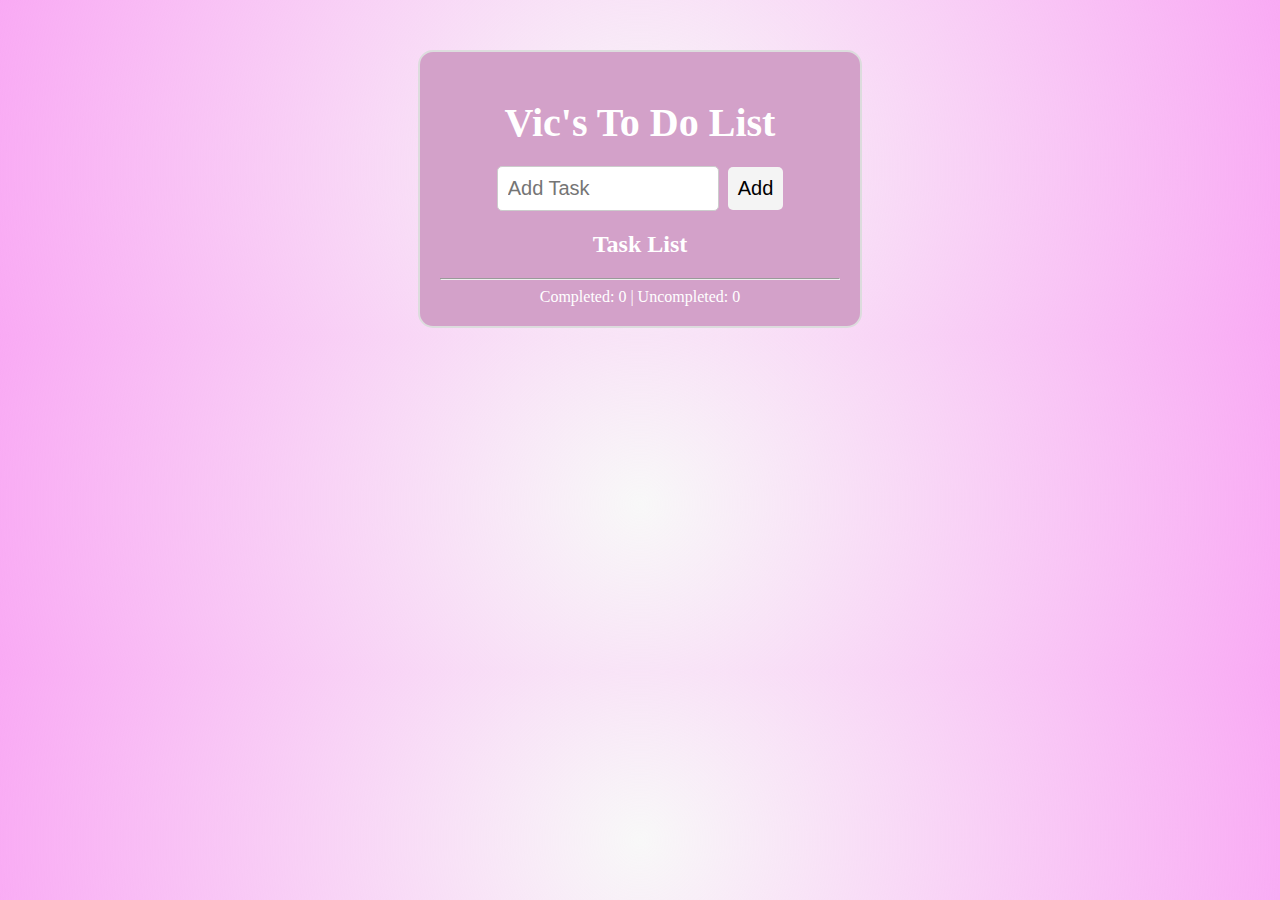
<file: index.html>
<!DOCTYPE html>
<html lang="en">
  <head>
    <title>Vic's To-Do App</title>
    <link rel="stylesheet" href="style.css" />
  </head>
  <body>
    <div id="todo-container">
      <div id="header">
        <h1>Vic's To Do List</h1>
      </div>

      <div id="todo-form">
        <input
          type="text"
          class="input-item"
          name="input_box"
          id="input-box"
          placeholder="Add Task"
        />

        <button id="input-button" onclick="addTask()">Add</button>
      </div>

      <h2>Task List</h2>
      <ul id="list-container"></ul>
      <hr />
        <div class="counter-container">
        <div id="task-counters">
            Completed: <span id="completed-counter">0</span> | Uncompleted:
            <span id="uncompleted-counter">0</span>
        </div>
        </div>
    </div>

    <script type="text/javascript" src="script.js"></script>
  </body>
</html>
</file>
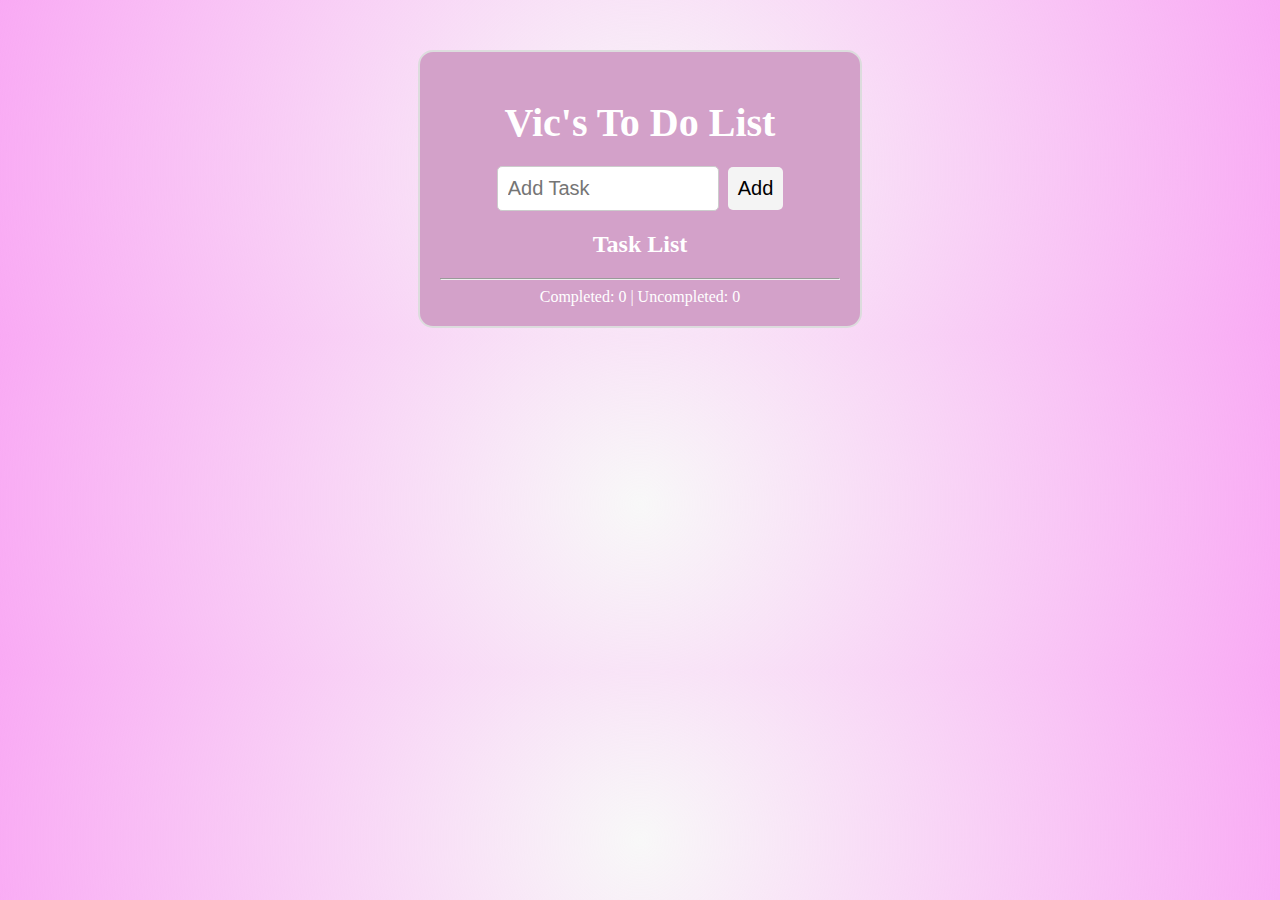
<file: todo.html>
<!DOCTYPE html>
<html lang="en">
  <head>
    <title>TO-DO List</title>
    <link rel="stylesheet" href="style.css" />
  </head>
  <body>
    <!-- create a container for the todo list -->
    <div id="todo-container">
      <!-- todo list header -->
      <div id="header">
        <h1>Vic's To Do List</h1>
      </div>

      <!-- create input box -->
      <div id="todo-form">
        <input
          type="text"
          class="input-item"
          name="input_box"
          id="input-box"
          placeholder="Add Task"
        />

        <!-- add button -->
        <button id="input-button" onclick="addTask()">Add</button>
      </div>

      <!-- task list -->
      <h2>Task List</h2>
      <ul id="list-container"></ul>
      <hr />
        <!-- task list counter --> 
        <div class="counter-container">
        <div id="task-counters">
            Completed: <span id="completed-counter">0</span> | Uncompleted:
            <span id="uncompleted-counter">0</span>
        </div>
        </div>
    </div>

    <script type="text/javascript" src="script.js"></script>
  </body>
</html>
</file>
<file: style.css>
body{ 
    background: rgb(0, 0, 0);
    background: radial-gradient(circle, rgba(0,0,0,0.028124999999999956) 0%, rgb(249, 170, 244) 100%);
    font-family: Arial, sans-serif;
    text-align: center;
    margin-top: 50px;
}

#todo-container{
    font-family: "Lucida Handwriting";
    background: rgb(211, 161, 201);
    width: 400px;
    margin: 0 auto;
    border: 2px solid #dcdcdd;
    padding: 20px;
    color: white;
    border-radius: 15px;
}

#header{
    margin: 5px;
    font-size: 20px;
    text-align: center;
}
  
h1{
    margin-bottom: 20px; 
}
  
#input-box{
    width: 200px;
    padding: 10px;
    border: 1px solid #ccc;
    border-radius: 5px;
    margin-right: 5px;
    font-size: 20px;
}
  
#input-button{
    font-size: 20px;
    cursor: pointer;
    transition: 0.4s;
    padding: 10px;
    border: none;
    border-radius: 5px;
    background-color: #f4f4f4;
}
  
#input-button:hover{
    background-color: #9eb7fd; 
}

ul{
    list-style: none;
    padding: 0;
    margin-top: 20px;
    text-align:left;
}

input[type="checkbox"]:checked{
    accent-color: #ffa7a6;
}
  
li{
  border: 1px solid white;
  border-radius: 5px;
  margin-bottom: 10px;
  padding: 10px;
  margin-top: 10px;
}
  
.edit-btn, .delete-btn{
    float: right;
    color:crimson;
    cursor: pointer;
    margin: 3px 5px;
    border: none;
    border-radius: 5px;
    padding: 3px 5px;
    background-color: white;
} 
  
.completed{
    text-decoration: line-through;
    color: gray;
    border: 1px solid gray;
}
</file>
